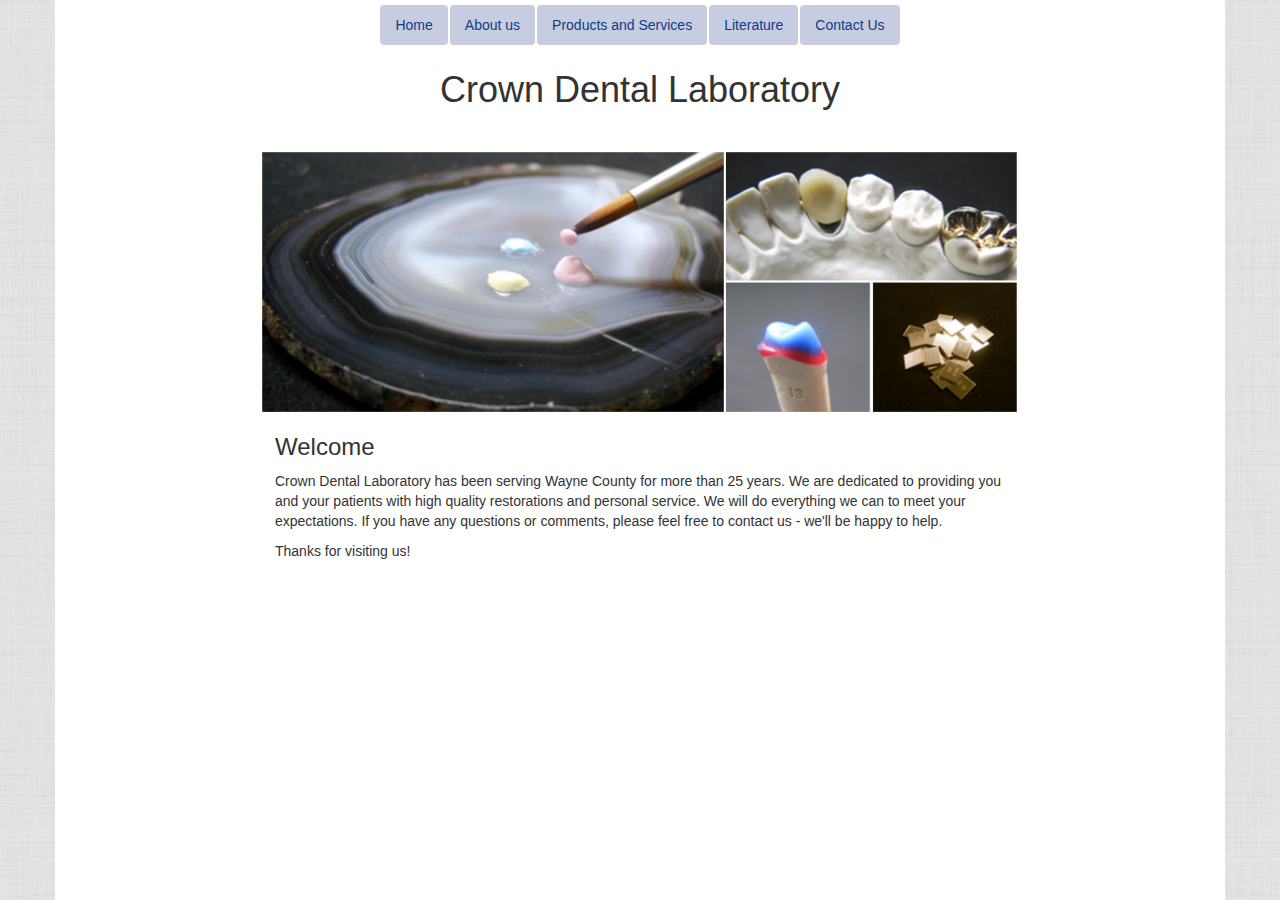
<file: index.html>
<html ng-app="main">
  <head>
    <link href="bower_components/bootstrap/dist/css/bootstrap.min.css" rel="stylesheet" type="text/css">
    <link href="assets/css/main.css" rel="stylesheet" type="text/css">
    <script src="bower_components/angular/angular.min.js" type="text/javascript"></script>
    <script src="assets/js/main.js" type="text/javascript"></script>
    <script src="assets/js/directives.js" type="text/javascript"></script>
  </head>
  <body ng-controller="MainController as main">
    <div class="container full-height">
      <div class="col-xs-12 col-sm-10 col-md-8 col-center">
        <div class="row centered-pills">
          <ul class="nav nav-pills">
            <li>
              <a href="#" ng-click="main.setCurrent(1)">Home</a>
            </li>
            <li>
              <a href="#" ng-click="main.setCurrent(2)">About us</a>
            </li>
            <li>
              <a href="#" ng-click="main.setCurrent(3)">Products and Services</a>
            </li>
            <li>
              <a href="#" ng-click="main.setCurrent(4)">Literature</a>
            </li>
            <li>
              <a href="#" ng-click="main.setCurrent(5)">Contact Us</a>
            </li>
          </ul>
        </div>
        <h1 class="header">Crown Dental Laboratory</h1>
        <home-page ng-show="main.isCurrent(1)"></home-page>
        <about-us ng-show="main.isCurrent(2)"></about-us>
        <products-and-services ng-show="main.isCurrent(3)"></products-and-services>
        <literature ng-show="main.isCurrent(4)"></literature>
        <contact-us ng-show="main.isCurrent(5)"></contact-us>
      </div>
    </div>
  </body>
</html>
</file>
<file: assets/css/main.css>
html{position:relative;height:auto;min-height:100% !important}body{position:relative;height:auto;min-height:100% !important;background-image:url(../img/whitey.png)}h1{padding:0 0 30px 0}h1.header{text-align:center}h4.colorize{color:#0b3d86}h5.colorize{color:#0b3d86}a{color:#d29600}b.right{float:right}div.clearfix{clear:both}ul.plain{list-style-type:none;padding:0}.full-height{position:relative;height:auto;min-height:100% !important;background-color:#fff}.col-center{margin:0 auto;float:none}.no-pad{padding:0}.left-pad{padding:0 0 0 5px}.right-pad{padding:0 5px 0 0}.centered-pills{text-align:center}.centered-pills ul{padding:5px 0}.centered-pills ul.nav-pills{display:inline-block}.centered-pills ul li{display:inline}.centered-pills ul li a{color:#0b3d86;background-color:#c7cce0;float:left}.centered-pills ul li a:hover{color:#fff;background-color:#5d76aa}.centered-pills ul li a:focus{color:#fff;background-color:#0b3d86}.about-us{width:100%}.about-us img{width:20%}
/*# sourceMappingURL=main.css.map */
</file>
